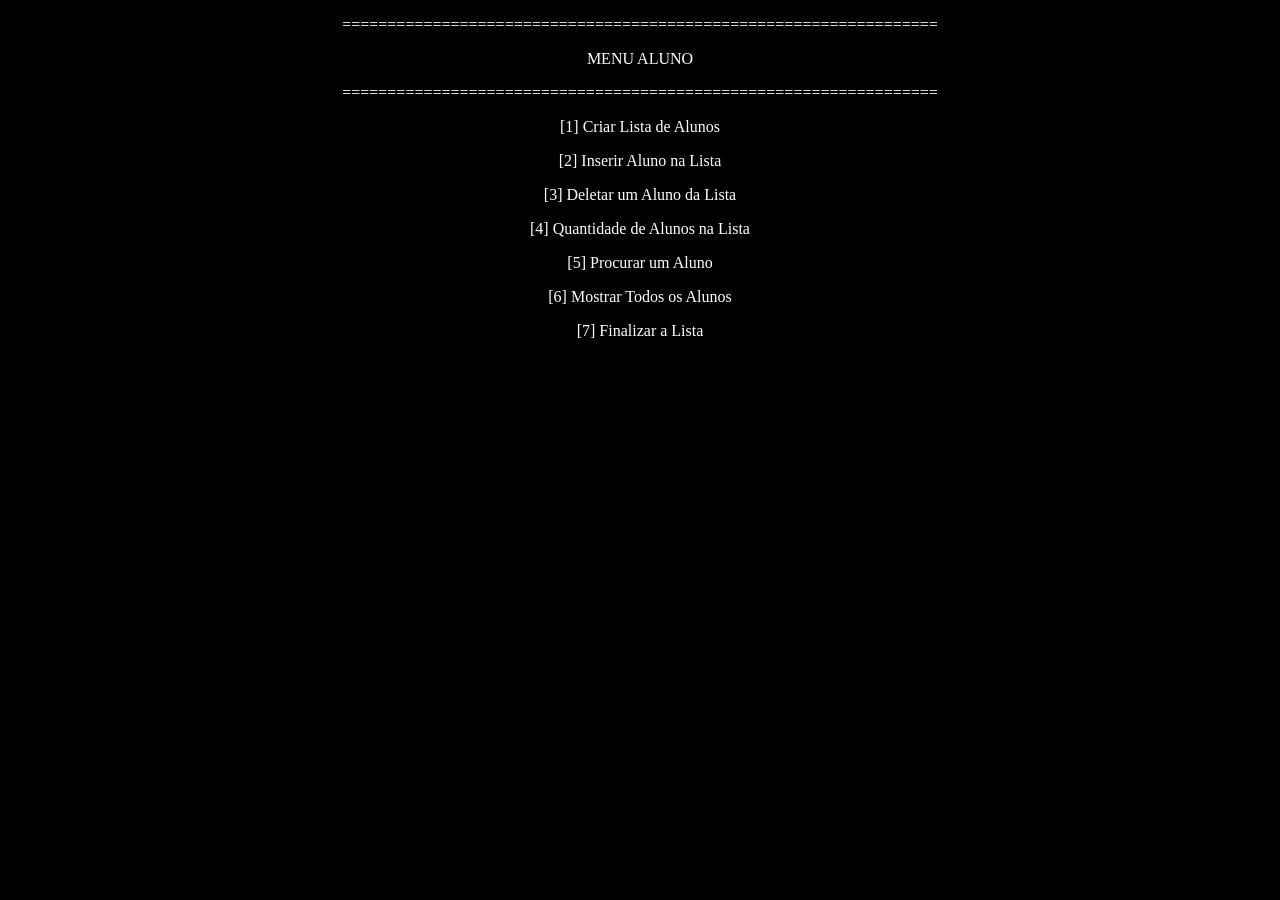
<file: Exercicios/EXEC2-TADLISTAALUNO-AlexXavier-ADS5NA/index.html>
<!DOCTYPE html>
<html lang="pt-br">
    <head>
        <meta charset="UTF-8">
        <title> TAD LISTA DE ALUNOS </title>
        <link rel="stylesheet" type="text/css" href="style.css">
    </head>

    <body>
        <p>==================================================================</p>
        <p> MENU ALUNO </p>
        <p>==================================================================</p>
        <p> [1] Criar Lista de Alunos </p>
        <p> [2] Inserir Aluno na Lista </p>
        <p> [3] Deletar um Aluno da Lista </p>
        <p> [4] Quantidade de Alunos na Lista </p>
        <p> [5] Procurar um Aluno </p>
        <p> [6] Mostrar Todos os Alunos </p>
        <p> [7] Finalizar a Lista </p>
        <script type="text/javascript" src="EXEC2-TADLISTAALUNO-AlexXavier-ADS5NA.js"></script>
    </body>
</html>
</file>
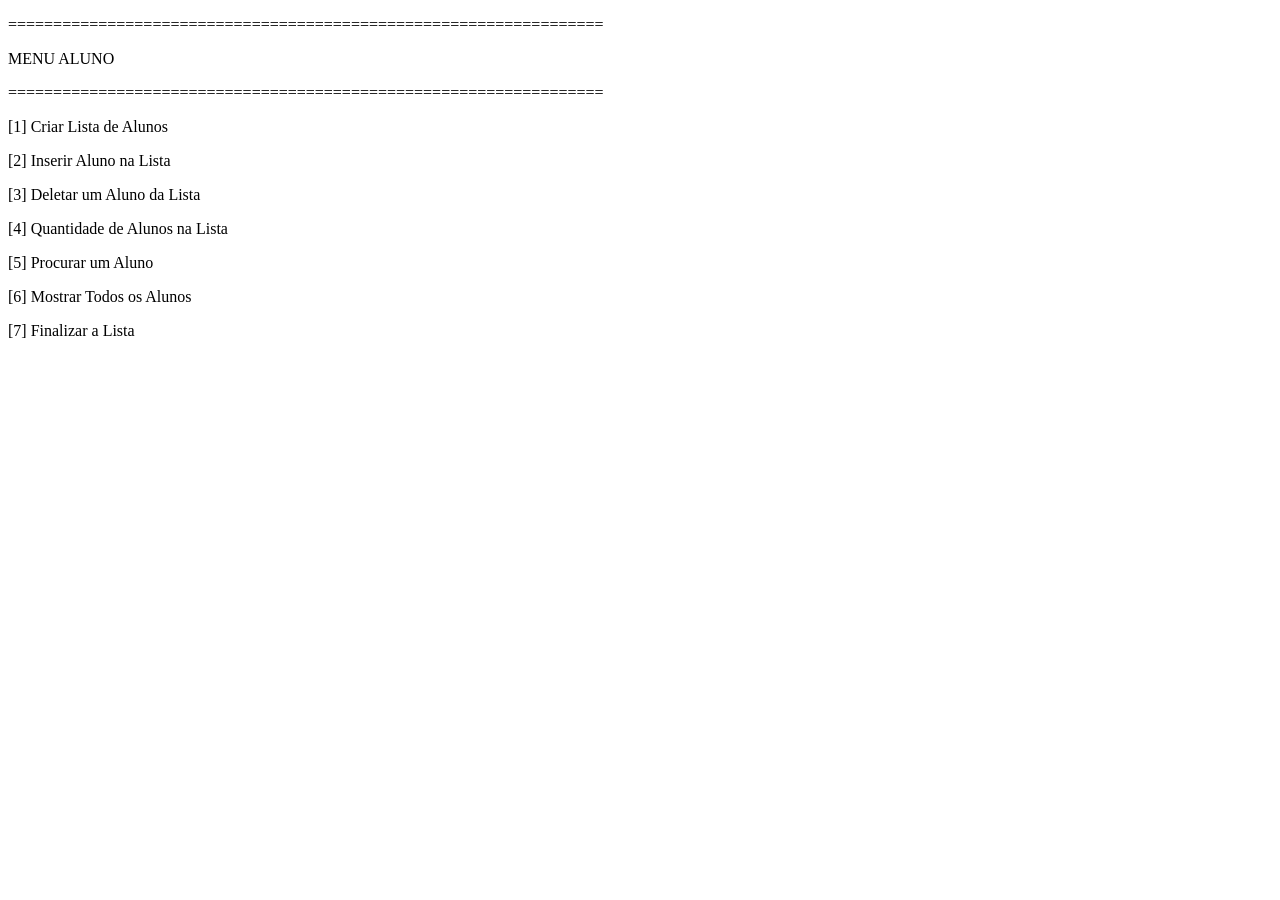
<file: Exercicios/EXEC2-TADLISTAALUNO-AlexXavier-ADS5NA/EXEC2_TADLISTAALUNO-AlexXavier-ADS5NA.html>
<!DOCTYPE html>
<html lang="pt-br">
    <head>
        <meta charset="UTF-8">
        <title> TAD LISTA DE ALUNOS </title>
    </head>

    <body>
        <p>==================================================================</p>
        <p> MENU ALUNO </p>
        <p>==================================================================</p>
        <p> [1] Criar Lista de Alunos </p>
        <p> [2] Inserir Aluno na Lista </p>
        <p> [3] Deletar um Aluno da Lista </p>
        <p> [4] Quantidade de Alunos na Lista </p>
        <p> [5] Procurar um Aluno </p>
        <p> [6] Mostrar Todos os Alunos </p>
        <p> [7] Finalizar a Lista </p>
    </body>
</html>
</file>
<file: Exercicios/EXEC2-TADLISTAALUNO-AlexXavier-ADS5NA/style.css>
body {
    background-color: black;
}

p {
    text-align: center;
    color: white;
}
</file>
